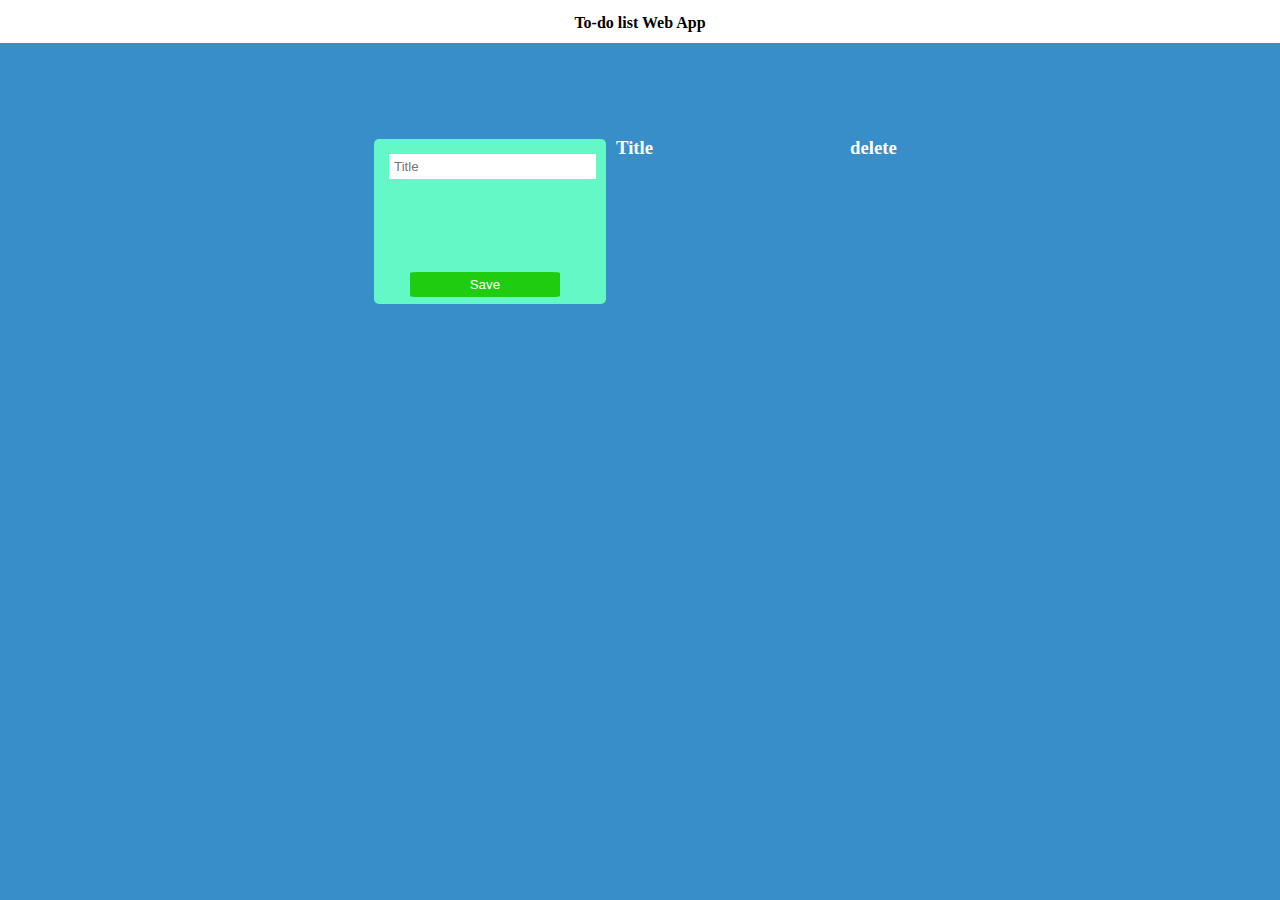
<file: todoapp/index.html>
<!DOCTYPE html>
<html>

<head>
    <meta charset="UTF-8">
    <meta name="viewport" content="width=device-width, initial-scale=1.0">
    <title>To-Do List</title>
    <link rel="stylesheet" type="text/css" href="style.css">
</head>

<body class="body1" style="background-color: rgb(55, 142, 200);">
    <header class="header">
        <h1 >To-do list Web App</h1>
    </header>
    <main class="main1">
        <div style="display: flex;">
        <div class="container">
            <input type="text" id="taskInput" placeholder="Title" required>
            <div>
            <button id="addButton">Save</button>
        </div>
        </div>
        <div class="container1">
            <div class="container2">
                <div class="conth">
                    <h3>Title</h3>
                    <div class="det">
                        <h3>delete</h3>
                    </div>
                </div>
            </div>
            <div class="list">
                <ol id="taskList"></ol>
            </div>
        </div>
    </div>

    </main>

    <script src="script.js"></script>
</body>

</html>
</file>
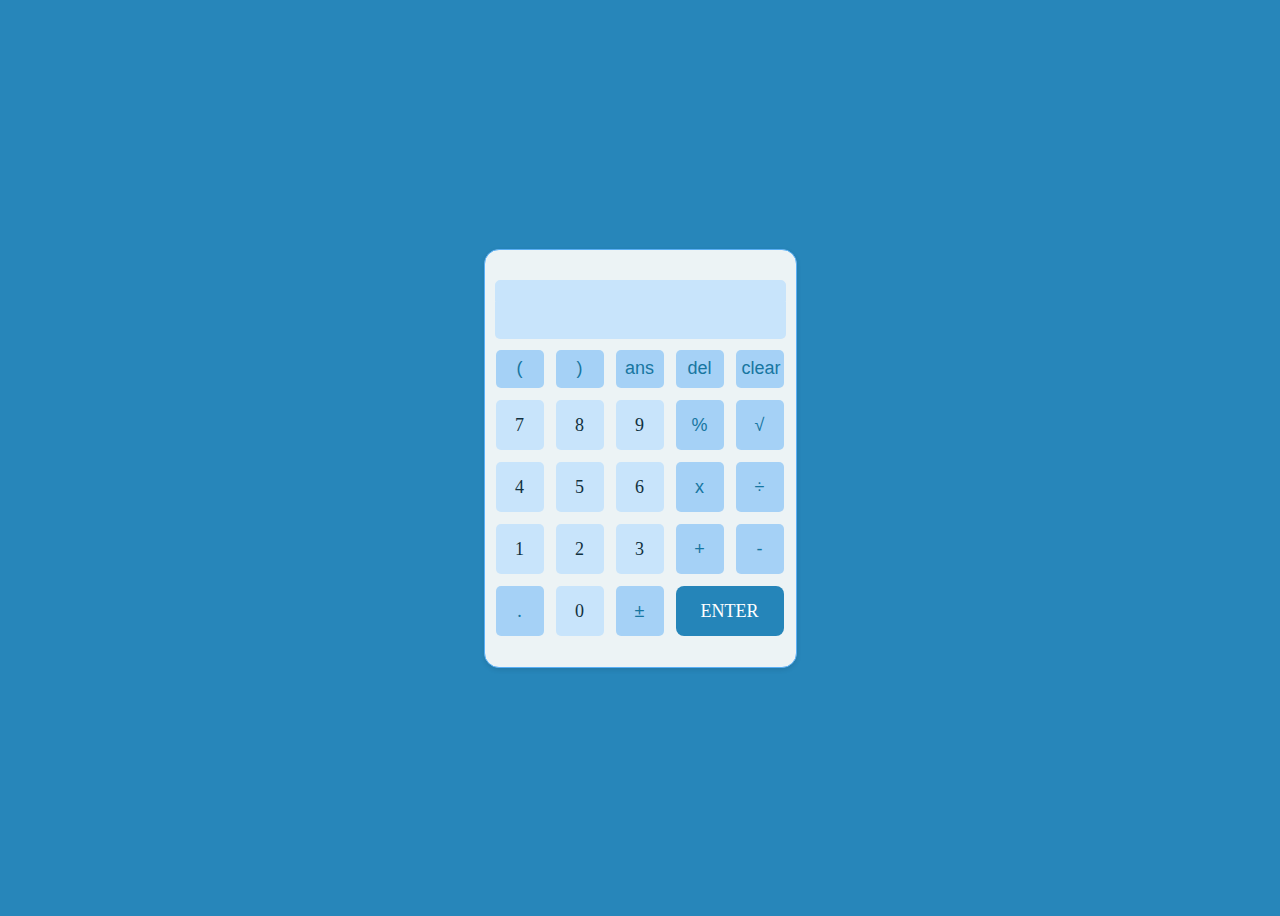
<file: Calculator.html>
<!DOCTYPE html>
<html>

<head>
    <meta charset="UTF-8">
    <meta name="viewport" content="width=device-width, initial-scale=1.0">
    <script src="calc.js"></script>
    <link rel="stylesheet" href="style.css">
    <title>Calculator-Bapi Mandal</title>
</head>

<body>
    <div>
        <div class="calculator">
            <div class="display">
                <div id="input1">
                    <div class="input">
                        <input style="color: #1776a1; padding-left:10px; " type="text" id="expression" readonly> <br>
                        <h1 style="background-color: #c8e4fb;width:100%;margin: 0;border-bottom-right-radius:5px;border-bottom-left-radius:5px;
                        text-align: right;font-family:'Calibri';"><span style="color:#11313f;margin-right:5px;" id="res"></span></h1>

                    </div>
                </div>
            </div>

            <div>
                <table>
                    <tr>
                        <td><button onclick="buttonClick('(')" style="color: #1776a1;">(</button></td>
                        <td><button onclick="buttonClick(')')" style="color: #1776a1">)</button></td>
                        <td><button onclick="calculate()" style="color: #1776a1;">ans</button></td>
                        <td><button onclick="deleteLastCharacter()" style="color: #1776a1">del</button></td>
                        <td><button onclick="clearInput()" style="color: #1776a1">clear</button></td>
                    </tr>
                    <div>
                        <tr id="table">
                            <td><button id="buttons" onclick="buttonClick('7')" style="color: #11313f;font-family:'Calibri'">7</button></td>
                            <td><button id="buttons" onclick="buttonClick('8')" style="color: #11313f;font-family:'Calibri'">8</button></td>
                            <td><button id="buttons" onclick="buttonClick('9')" style="color: #11313f;font-family:'Calibri'">9</button></td>
                            <td><button id="buttons1" onclick="buttonClick('%')" style="color: #1776a1">%</button></td>
                            <td><button id="buttons1" onclick="squareRoot()" style="color: #1776a1">√</button></td>

                        </tr>
                        <tr id="table">
                            <td><button id="buttons" onclick="buttonClick('4')" style="color: #11313f;font-family:'Calibri'">4</button></td>
                            <td><button id="buttons" onclick="buttonClick('5')" style="color: #11313f;font-family:'Calibri'">5</button></td>
                            <td><button id="buttons" onclick="buttonClick('6')" style="color: #11313f;font-family:'Calibri'">6</button></td>
                            <td><button id="buttons1" onclick="buttonClick('*')" style="color: #1776a1">x</button></td>
                            <td><button id="buttons1" onclick="buttonClick('/')" style="color: #1776a1">÷</button></td>
                        </tr>
                        <tr id="table">
                            <td><button id="buttons" onclick="buttonClick('1')" style="color: #11313f;font-family:'Calibri'">1</button></td>
                            <td><button id="buttons" onclick="buttonClick('2')" style="color: #11313f;font-family:'Calibri'">2</button></td>
                            <td><button id="buttons" onclick="buttonClick('3')" style="color: #11313f;font-family:'Calibri'">3</button></td>
                            <td><button id="buttons1" onclick="buttonClick('+')" style="color: #1776a1">+</button></td>
                            <td><button id="buttons1" onclick="buttonClick('-')" style="color: #1776a1">-</button></td>
                        </tr>
                        <tr id="table">
                            <td><button id="buttons1" onclick="buttonClick('.')" style="color: #1776a1;font-family:'Calibri'">.</button></td>
                            <td><button id="buttons" onclick="buttonClick('0')" style="color: #11313f;font-family:'Calibri'">0</button></td>
                            <td><button id="buttons1" onclick="plusMinus()" style="color: #1776a1">±</button></td>
                            <td id="enter" colspan="4"><button id="enterbutton" onclick="calculate()"
                                    style="color: white;font-family:'Calibri'">ENTER</button></td>

                        </tr>
                    </div>
                </table>
            </div>
        </div>
    </div>
</body>

</html>
</file>
<file: todoapp/style.css>
.container {
  max-width: 300px;
  max-height: 135px;
  padding: 15px;
  margin-top: 20%;
  padding-right: 10px;
  margin-right: 10px;
  border-radius: 5px;
  background-color: rgb(99, 248, 198);
  display: block;

}

h3 {
  color: white;
}

.body1 {
  background-color: #0f79b3e6;
}

.container1 {
  border-radius: 10px;
  width: 290px;
  margin-top: 16%;
  margin-bottom: 0%;
  border: none;
  display: inline-block;
}

.container2 {
  display: flex;
  width: 300px;
}

.conth {
  border-radius: 5px;
  display: flex;
}

.det {
  margin-left: 235%;
}


input {
  margin-right: 20px;
  align-content: center;
  border: #ccc;
}

.main1 {
  display: flex;
  padding-left: 0%;
  flex-direction: row;
  align-items: center;
  justify-content: center;
}

.header {
  margin: -0.8%;
  padding-top: 5px;
  background-color: white;
  height: 40px;
  text-align: center;
  justify-content: center;
}

h1 {
  font-size: medium;
}

input[type="text"] {
  width: 95%;
  padding: 5px;
  margin-bottom: 10px;
}

button {
  margin-top: 40%;
  margin-left: 10%;
  display: block;
  border: #1fcc10;
  border-radius: 5%;
  padding: 5px;
  padding-left: 60px;
  padding-right: 60px;
  background-color: #1fcc10;

}

#addButton {
  color: white;
}

button[type="text"] {
  width: 95%;
  background-color: #ccc;
}

.list {
  margin-top: 0%;
  padding-left: 5%;
  border-radius: 15px;
  background-color: #e8e5e5;
  display: block;
}

ol {
  overflow: hidden;
  list-style-type: none;
  padding: 0;
}

li {
  display: flex;
  align-items: center;
  justify-content: space-between;
  
}

li span {
  flex-grow: 0;
  margin-top: 0%;
}

li button {
  background-color: #ff0000;
  color: #fff;
  border: none;
  border-radius: 10px;
  padding-left: 10px;
  padding-right: 10px;
  margin-right: 5px;
  margin-top: 5px;
  margin-bottom: 5px;
  cursor: pointer;
}
</file>
<file: style.css>
body {
    background-color: #0f79b3e6;
    display: flex;
    align-items: center;
    justify-content: center;
    min-height: 100vh;
}

#enter {
padding-inline-end: 10px;
}

#result {
    align-items: flex-end;
    text-align: end;
}

.display {
    flex: 1 1 0%;
    padding-bottom: 10px;
}


.calculator {
    padding: 5px;
    padding-bottom: 25px;
    border: 1px solid #5aaff5;
    align-items: center;
    background-color: #ecf3f5;
    border-radius: 15px;
    overflow: hidden;
    box-shadow: 0px 2px 5px rgba(0, 0, 0, 0.1);
    padding-top: 25px;
}

.calculator input {
    width: 277px;
    margin: 0%;
    border: none;
    border-style: hidden;
    border: 1px solid #c8e4fb;
    border-top-left-radius: 5px;
    border-top-right-radius: 5px;
    font-size: 16px;
    background-color: #c8e4fb;
}

.display{
    padding: 5px;
}

.calculator button {
    width: 48px;
    height: 38px;
    margin: 4px;
    border: none;
    background-color: #a5d1f6;
    color: #333;
    font-size: 18px;
    border-radius: 5px;
    cursor: pointer;
}

.calculator button:hover {
    background-color: #c2d1dd;
}

#buttons{
    background-color: #c8e4fb;
    text-align: center;
    justify-content: center;
    padding-bottom: 35px;
    padding-top: 15px;
}
#buttons:hover{
    background-color:#c2d1dd ;
}

#buttons1{
    background-color:#a5d1f6;
    text-align: center;
    justify-content: center;
    padding-top: 15px;
    padding-bottom: 35px;
}

#buttons1:hover{
    background-color: #c2d1dd;
}

#enterbutton{
    background-color: #0f79b3e6;
    padding-bottom: 35px;
    padding-top: 15px;
}

.calculator table {
    
    padding: 5px;

    border-collapse: collapse;


}

.calculator tr {
    border-radius: 10px;
}

.calculator td {
    padding: 2px;
}

.calculator td[colspan="2"] {
    width: 50%;
}

.calculator td[rowspan="2"] {
    height: 96px;
}

.calculator td[colspan="4"] {
    text-align: center;
}

.calculator td[colspan="4"] button {
    width: 100%;
    border-radius: 8px;
}
</file>
